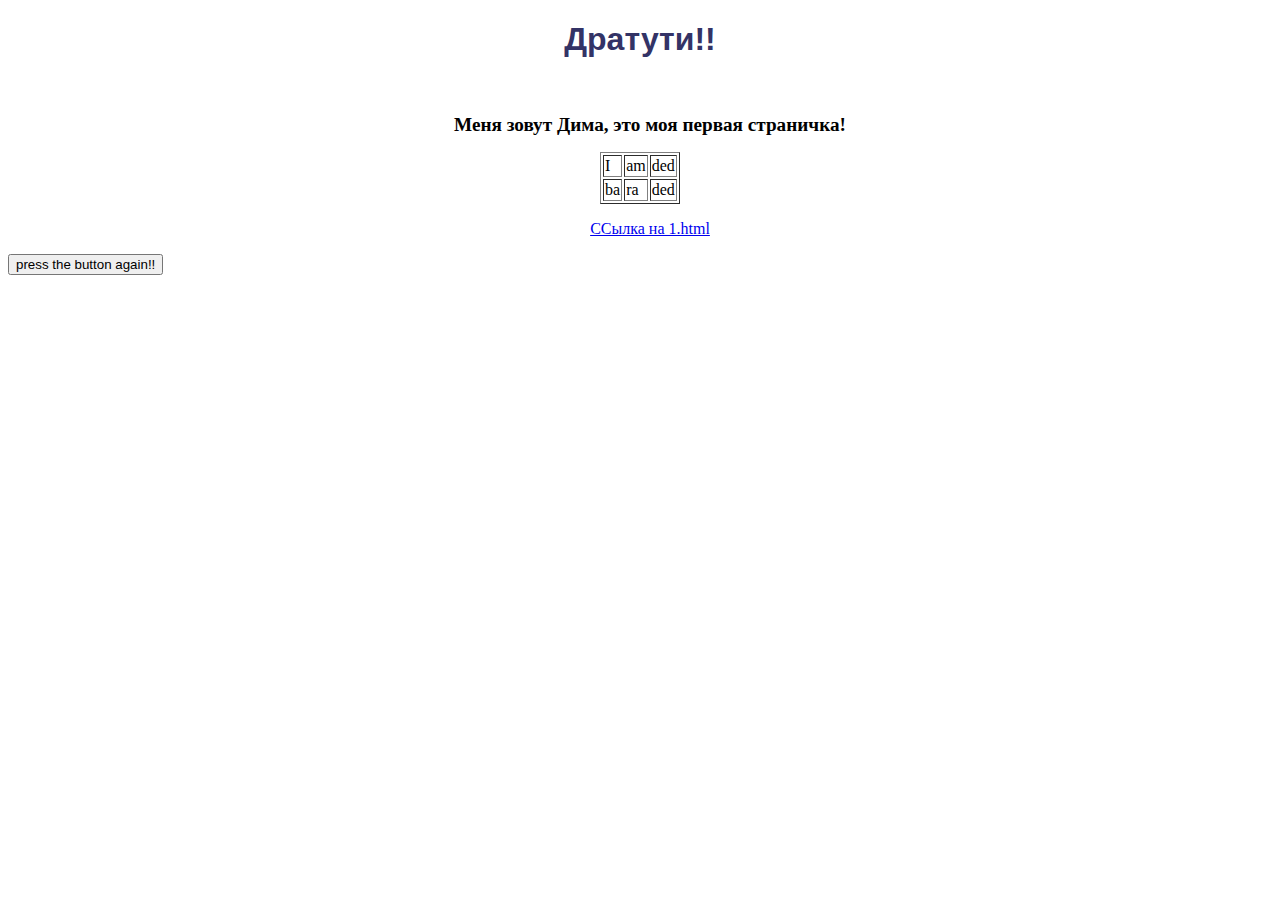
<file: main/html/index.html>
<!DOCTYPE html>
<html lang="en">
<head>
    <meta charset="UTF-8">
    <title>Моя первая страничка</title>
    <link href="style.css" rel="stylesheet">
    <script type="text/javascript" src="myscript.js"></script>
</head>

<body>

    <H1 align="center" >Дратути!!</H1>
    <br>
    <p align="center" style="color:#0000f">
        <big>
            <b>
                Меня зовут Дима, это моя первая страничка!
    </b>
            </big>
    </p>
    <table align="center" border="1">
        <tr>
            <td>I</td>
            <td>am</td>
            <td>ded</td>
        </tr>
        <tr>
            <td>ba</td>
            <td>ra</td>
            <td>ded</td>
        </tr>
    </table>

    <p align="center">
    <a href="1.html">ССылка на 1.html</a>
</p>
    <input id="elem2" type="button" onclick="foo()" value="press the button again!!">

</body>

</html>
</file>
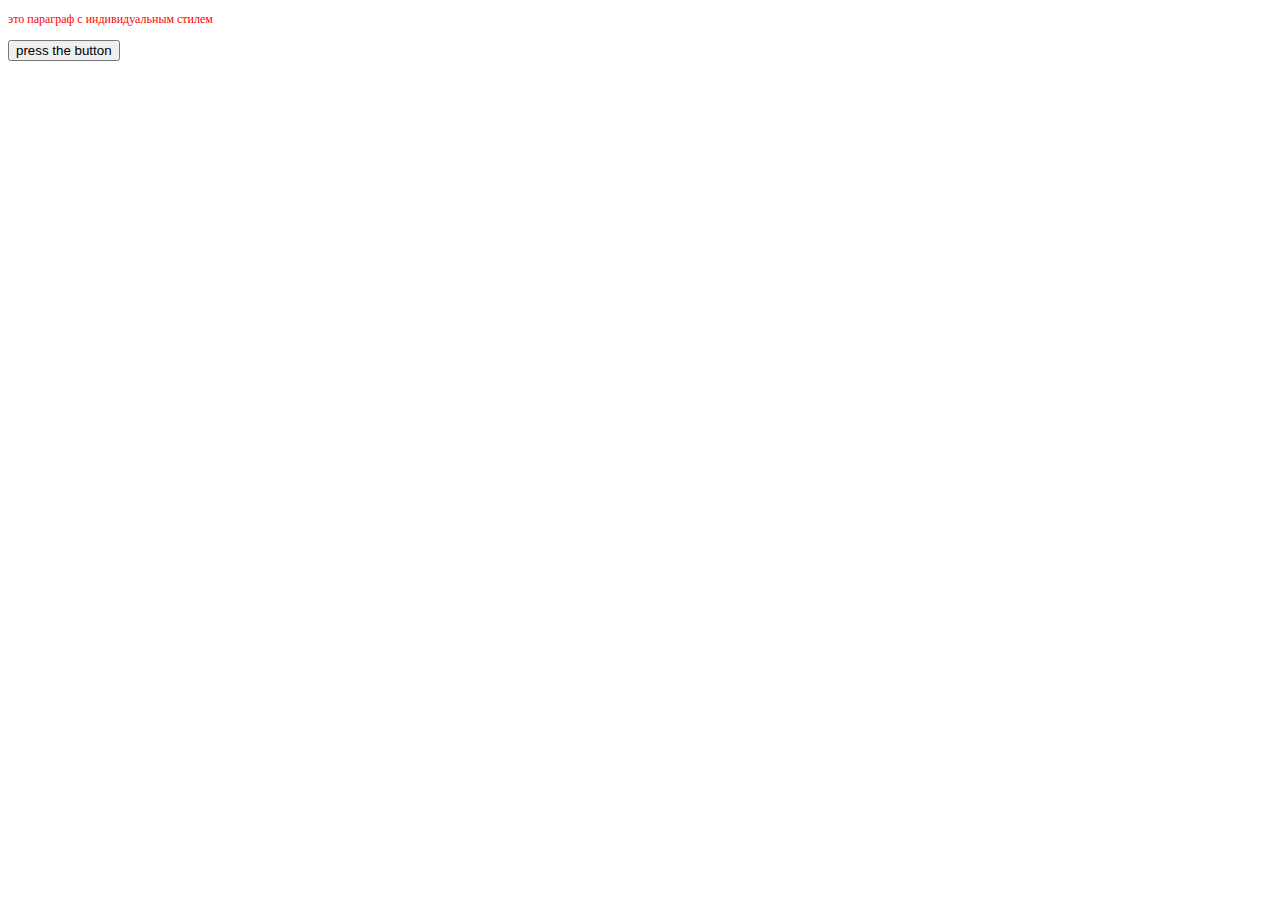
<file: main/html/1.html>
<!DOCTYPE html>
<html lang="en">
<head>
    <meta charset="UTF-8">
    <title>моля вторая страничка</title>
</head>
<style> H1 {
font-size: 120%;
font-family: Verdana, Arial, Hlevetica, sans-serif;
color:#333366;
}
</style>
<body>
<p style="color: #ff0000;font-size:12px">это параграф с индивидуальным стилем
</p>
<H1 тут пока пусто></H1>
<input id="elem" type="button" value="press the button">
<script>
    elem.onclick = function(){
    alert('thx');
    };
</script>

</body>
</html>
</file>
<file: main/html/style.css>
H1 {
font-size: 200%;
font-family: Verdana, Arial, sans-serif;
color:#333366;
text-align: center;
}
p {
padding-left: 20px;
}
`
</file>
